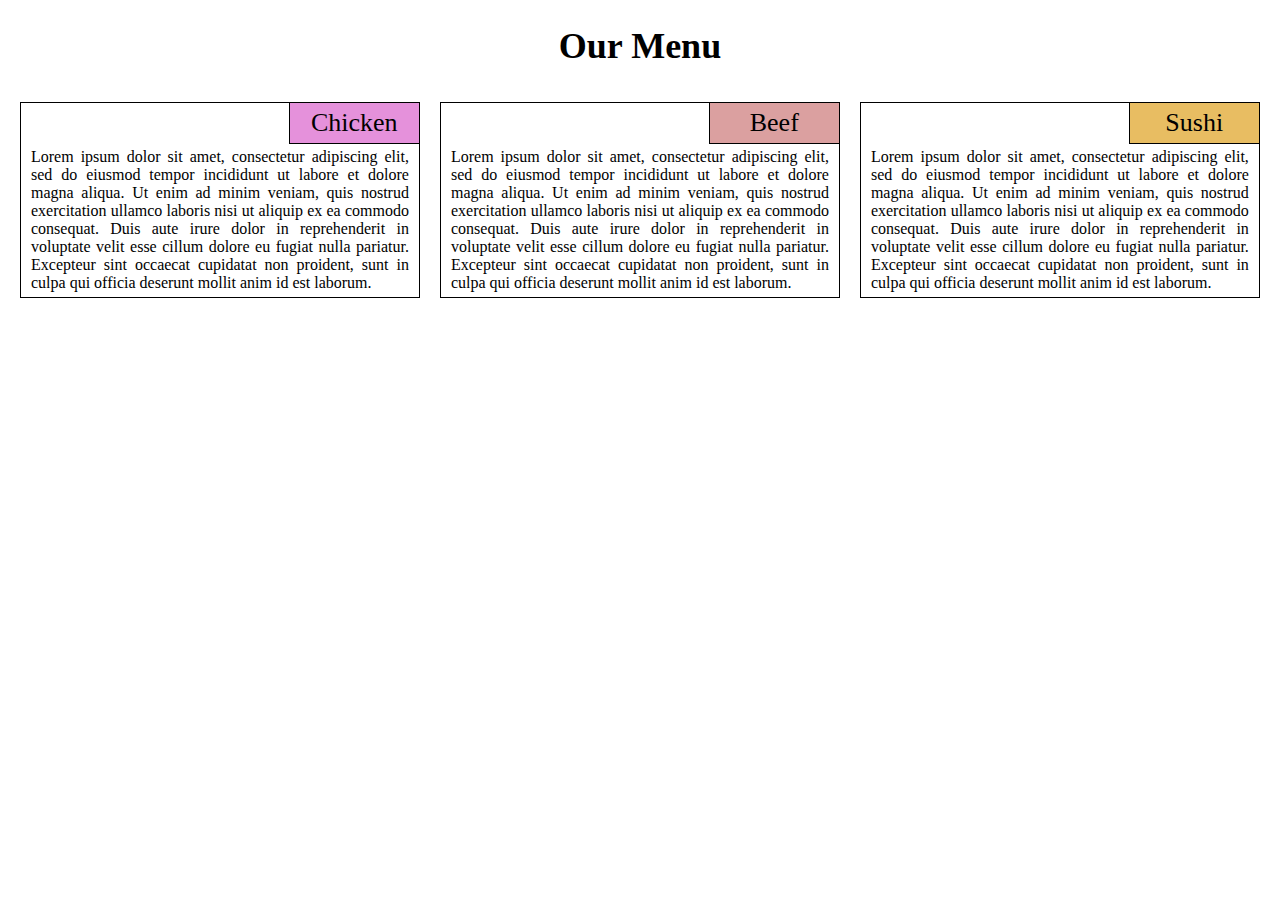
<file: module2/index.html>
<!doctype html>
<html lang="en">
<head>
  <meta charset="utf-8">
  <meta http-equiv="X-UA-Compatible" content="IE=edge">
  <meta name="viewport" content="width=device-width, initial-scale=1">
  <title>module 2 Coding Assignment</title>
  <link rel="stylesheet" href="css/styles.css">
</head>
<body>
  <h1>Our Menu</h1>

  <div class="row">
    <div class="column col-lg-4 col-md-6 col-sm-12">
      <div class="container">
        <p class="section first">Chicken</p>
        <p>Lorem ipsum dolor sit amet, consectetur adipiscing elit, sed do eiusmod tempor incididunt ut labore et dolore magna aliqua. Ut enim ad minim veniam, quis nostrud exercitation ullamco laboris nisi ut aliquip ex ea commodo consequat. Duis aute irure dolor in reprehenderit in voluptate velit esse cillum dolore eu fugiat nulla pariatur. Excepteur sint occaecat cupidatat non proident, sunt in culpa qui officia deserunt mollit anim id est laborum.</p>
      </div>

    </div>

    <div class="column col-lg-4 col-md-6 col-sm-12">
      <div class="container">
        <p class="section second">Beef</p>
        <p>Lorem ipsum dolor sit amet, consectetur adipiscing elit, sed do eiusmod tempor incididunt ut labore et dolore magna aliqua. Ut enim ad minim veniam, quis nostrud exercitation ullamco laboris nisi ut aliquip ex ea commodo consequat. Duis aute irure dolor in reprehenderit in voluptate velit esse cillum dolore eu fugiat nulla pariatur. Excepteur sint occaecat cupidatat non proident, sunt in culpa qui officia deserunt mollit anim id est laborum.</p>
      </div>
    </div>

    <div class="column col-lg-4 col-md-12 col-sm-12">
      <div class="container">
        <p class="section third">Sushi</p>
        <p>Lorem ipsum dolor sit amet, consectetur adipiscing elit, sed do eiusmod tempor incididunt ut labore et dolore magna aliqua. Ut enim ad minim veniam, quis nostrud exercitation ullamco laboris nisi ut aliquip ex ea commodo consequat. Duis aute irure dolor in reprehenderit in voluptate velit esse cillum dolore eu fugiat nulla pariatur. Excepteur sint occaecat cupidatat non proident, sunt in culpa qui officia deserunt mollit anim id est laborum.</p>
      </div>
    </div>
  </div>
</body>
</html>
</file>
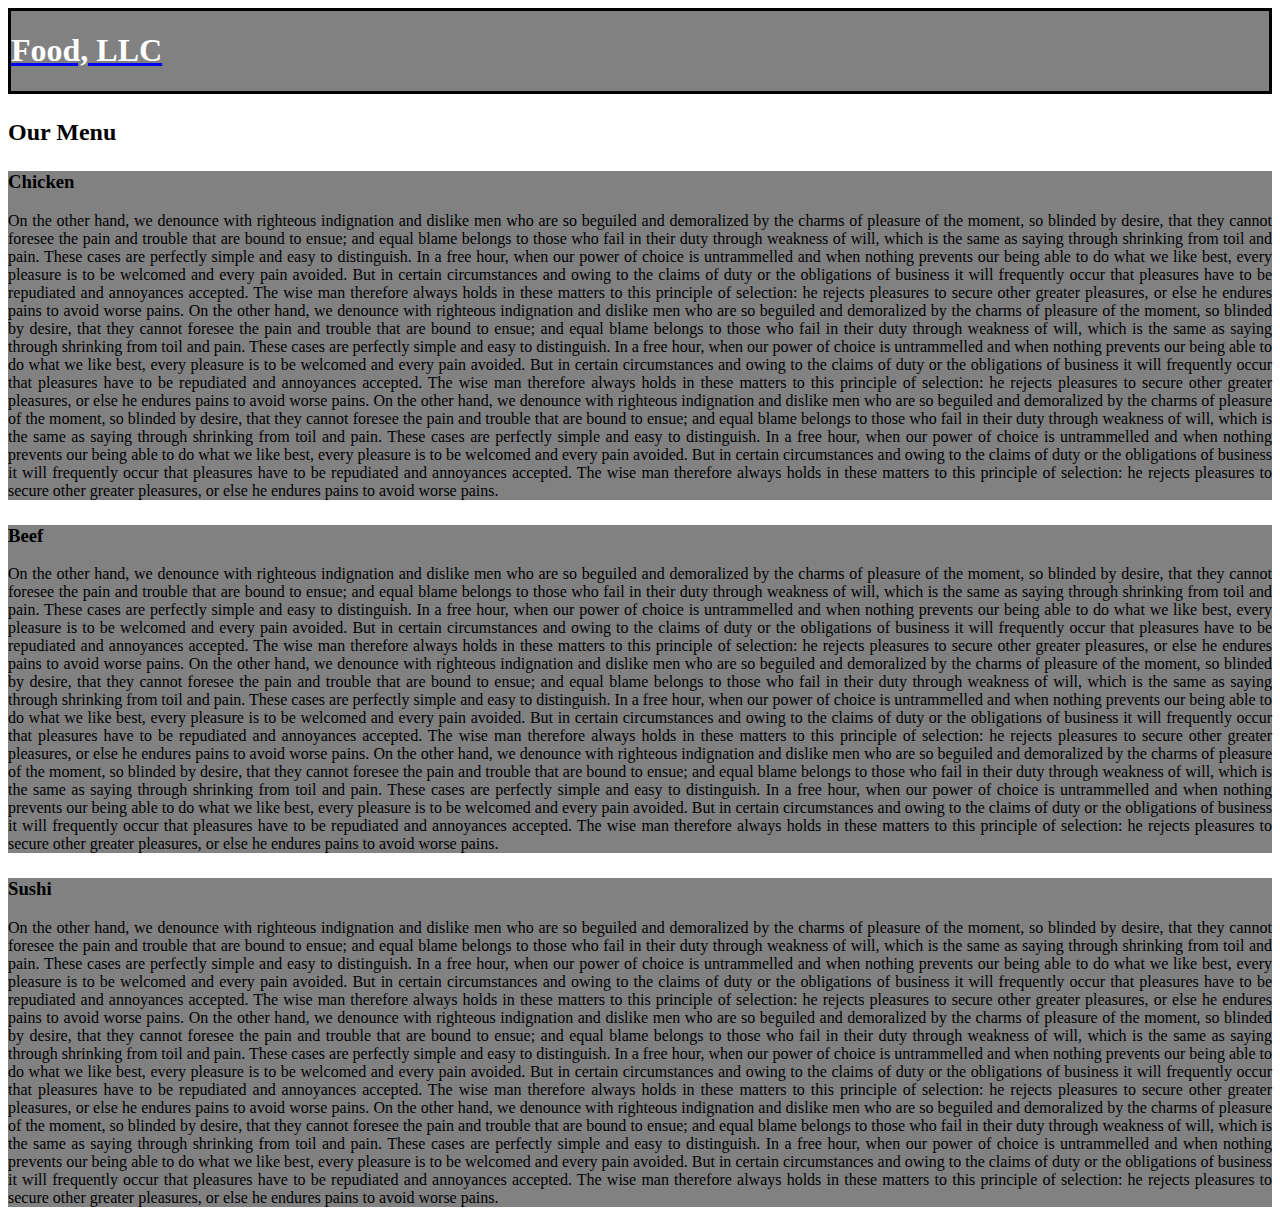
<file: module3/index.html>
<!doctype html>
<html lang="en">
<head>
  <meta charset="utf-8">
  <meta http-equiv="X-UA-Compatible" content="IE=edge">
  <meta name="viewport" content="width=device-width, initial-scale=1">
  <title>module 3 Coding Assignment</title>
  <link rel="stylesheet" href="https://stackpath.bootstrapcdn.com/bootstrap/4.5.0/css/bootstrap.min.css" integrity="sha384-9aIt2nRpC12Uk9gS9baDl411NQApFmC26EwAOH8WgZl5MYYxFfc+NcPb1dKGj7Sk" crossorigin="anonymous">
  <link rel="stylesheet" href="css/styles.css">
</head>
<body>

  <header>
    <nav class="navbar navbar-dark bg-dark">
      <div class="navbar-brand">
        <a href="index.html"><h1>Food, LLC</h1></a>
      </div>
      <button class="navbar-toggler visible-xs" type="button" data-toggle="collapse" data-target="#navbarToggleExternalContent" aria-controls="navbarToggleExternalContent" aria-expanded="false" aria-label="Toggle navigation">
        <span class="navbar-toggler-icon"></span>
      </button>
    </nav>
    <div class="collapse visible-xs" id="navbarToggleExternalContent">
      <div class="bg-light p-4">
        <ul class="navbar-nav mr-auto text-center">
          <li class="nav-item">
            <a class="dropdown-item" href="#chicken">Chicken</a>
          </li>
          <li class="nav-item">
            <a class="dropdown-item" href="#beef">Beef</a>
          </li>
          <li class="nav-item">
            <a class="dropdown-item" href="#sushi">Sushi</a>
          </li>
        </ul>
      </div>
    </div>
  </header>

  <div id="main-content" class="container">
    <h2 class="text-center">Our Menu</h2>

    <div class="row">
      <div id="chicken" class="col-lg-12 col-md-12 col-sm-12">
        <h3 class="text-center">Chicken</h3>
        <p>
          On the other hand, we denounce with righteous indignation and dislike men who are so beguiled and demoralized by the charms of pleasure of the moment, so blinded by desire, that they cannot foresee the pain and trouble that are bound to ensue; and equal blame belongs to those who fail in their duty through weakness of will, which is the same as saying through shrinking from toil and pain. These cases are perfectly simple and easy to distinguish. In a free hour, when our power of choice is untrammelled and when nothing prevents our being able to do what we like best, every pleasure is to be welcomed and every pain avoided. But in certain circumstances and owing to the claims of duty or the obligations of business it will frequently occur that pleasures have to be repudiated and annoyances accepted. The wise man therefore always holds in these matters to this principle of selection: he rejects pleasures to secure other greater pleasures, or else he endures pains to avoid worse pains.
          On the other hand, we denounce with righteous indignation and dislike men who are so beguiled and demoralized by the charms of pleasure of the moment, so blinded by desire, that they cannot foresee the pain and trouble that are bound to ensue; and equal blame belongs to those who fail in their duty through weakness of will, which is the same as saying through shrinking from toil and pain. These cases are perfectly simple and easy to distinguish. In a free hour, when our power of choice is untrammelled and when nothing prevents our being able to do what we like best, every pleasure is to be welcomed and every pain avoided. But in certain circumstances and owing to the claims of duty or the obligations of business it will frequently occur that pleasures have to be repudiated and annoyances accepted. The wise man therefore always holds in these matters to this principle of selection: he rejects pleasures to secure other greater pleasures, or else he endures pains to avoid worse pains.
          On the other hand, we denounce with righteous indignation and dislike men who are so beguiled and demoralized by the charms of pleasure of the moment, so blinded by desire, that they cannot foresee the pain and trouble that are bound to ensue; and equal blame belongs to those who fail in their duty through weakness of will, which is the same as saying through shrinking from toil and pain. These cases are perfectly simple and easy to distinguish. In a free hour, when our power of choice is untrammelled and when nothing prevents our being able to do what we like best, every pleasure is to be welcomed and every pain avoided. But in certain circumstances and owing to the claims of duty or the obligations of business it will frequently occur that pleasures have to be repudiated and annoyances accepted. The wise man therefore always holds in these matters to this principle of selection: he rejects pleasures to secure other greater pleasures, or else he endures pains to avoid worse pains.
        </p>
      </div>

      <div id="beef" class="col-lg-12 col-md-12 col-sm-12">
        <h3 class="text-center">Beef</h3>
        <p>
          On the other hand, we denounce with righteous indignation and dislike men who are so beguiled and demoralized by the charms of pleasure of the moment, so blinded by desire, that they cannot foresee the pain and trouble that are bound to ensue; and equal blame belongs to those who fail in their duty through weakness of will, which is the same as saying through shrinking from toil and pain. These cases are perfectly simple and easy to distinguish. In a free hour, when our power of choice is untrammelled and when nothing prevents our being able to do what we like best, every pleasure is to be welcomed and every pain avoided. But in certain circumstances and owing to the claims of duty or the obligations of business it will frequently occur that pleasures have to be repudiated and annoyances accepted. The wise man therefore always holds in these matters to this principle of selection: he rejects pleasures to secure other greater pleasures, or else he endures pains to avoid worse pains.
          On the other hand, we denounce with righteous indignation and dislike men who are so beguiled and demoralized by the charms of pleasure of the moment, so blinded by desire, that they cannot foresee the pain and trouble that are bound to ensue; and equal blame belongs to those who fail in their duty through weakness of will, which is the same as saying through shrinking from toil and pain. These cases are perfectly simple and easy to distinguish. In a free hour, when our power of choice is untrammelled and when nothing prevents our being able to do what we like best, every pleasure is to be welcomed and every pain avoided. But in certain circumstances and owing to the claims of duty or the obligations of business it will frequently occur that pleasures have to be repudiated and annoyances accepted. The wise man therefore always holds in these matters to this principle of selection: he rejects pleasures to secure other greater pleasures, or else he endures pains to avoid worse pains.
          On the other hand, we denounce with righteous indignation and dislike men who are so beguiled and demoralized by the charms of pleasure of the moment, so blinded by desire, that they cannot foresee the pain and trouble that are bound to ensue; and equal blame belongs to those who fail in their duty through weakness of will, which is the same as saying through shrinking from toil and pain. These cases are perfectly simple and easy to distinguish. In a free hour, when our power of choice is untrammelled and when nothing prevents our being able to do what we like best, every pleasure is to be welcomed and every pain avoided. But in certain circumstances and owing to the claims of duty or the obligations of business it will frequently occur that pleasures have to be repudiated and annoyances accepted. The wise man therefore always holds in these matters to this principle of selection: he rejects pleasures to secure other greater pleasures, or else he endures pains to avoid worse pains.
        </p>
      </div>

      <div id="sushi" class="col-lg-12 col-md-12 col-sm-12">
        <h3 class="text-center">Sushi</h3>
        <p>
          On the other hand, we denounce with righteous indignation and dislike men who are so beguiled and demoralized by the charms of pleasure of the moment, so blinded by desire, that they cannot foresee the pain and trouble that are bound to ensue; and equal blame belongs to those who fail in their duty through weakness of will, which is the same as saying through shrinking from toil and pain. These cases are perfectly simple and easy to distinguish. In a free hour, when our power of choice is untrammelled and when nothing prevents our being able to do what we like best, every pleasure is to be welcomed and every pain avoided. But in certain circumstances and owing to the claims of duty or the obligations of business it will frequently occur that pleasures have to be repudiated and annoyances accepted. The wise man therefore always holds in these matters to this principle of selection: he rejects pleasures to secure other greater pleasures, or else he endures pains to avoid worse pains.
          On the other hand, we denounce with righteous indignation and dislike men who are so beguiled and demoralized by the charms of pleasure of the moment, so blinded by desire, that they cannot foresee the pain and trouble that are bound to ensue; and equal blame belongs to those who fail in their duty through weakness of will, which is the same as saying through shrinking from toil and pain. These cases are perfectly simple and easy to distinguish. In a free hour, when our power of choice is untrammelled and when nothing prevents our being able to do what we like best, every pleasure is to be welcomed and every pain avoided. But in certain circumstances and owing to the claims of duty or the obligations of business it will frequently occur that pleasures have to be repudiated and annoyances accepted. The wise man therefore always holds in these matters to this principle of selection: he rejects pleasures to secure other greater pleasures, or else he endures pains to avoid worse pains.
          On the other hand, we denounce with righteous indignation and dislike men who are so beguiled and demoralized by the charms of pleasure of the moment, so blinded by desire, that they cannot foresee the pain and trouble that are bound to ensue; and equal blame belongs to those who fail in their duty through weakness of will, which is the same as saying through shrinking from toil and pain. These cases are perfectly simple and easy to distinguish. In a free hour, when our power of choice is untrammelled and when nothing prevents our being able to do what we like best, every pleasure is to be welcomed and every pain avoided. But in certain circumstances and owing to the claims of duty or the obligations of business it will frequently occur that pleasures have to be repudiated and annoyances accepted. The wise man therefore always holds in these matters to this principle of selection: he rejects pleasures to secure other greater pleasures, or else he endures pains to avoid worse pains.
        </p>
      </div>
    </div>
  </div>


  <script src="https://code.jquery.com/jquery-3.5.1.slim.min.js" integrity="sha384-DfXdz2htPH0lsSSs5nCTpuj/zy4C+OGpamoFVy38MVBnE+IbbVYUew+OrCXaRkfj" crossorigin="anonymous"></script>
  <script src="https://cdn.jsdelivr.net/npm/popper.js@1.16.0/dist/umd/popper.min.js" integrity="sha384-Q6E9RHvbIyZFJoft+2mJbHaEWldlvI9IOYy5n3zV9zzTtmI3UksdQRVvoxMfooAo" crossorigin="anonymous"></script>
  <script src="https://stackpath.bootstrapcdn.com/bootstrap/4.5.0/js/bootstrap.min.js" integrity="sha384-OgVRvuATP1z7JjHLkuOU7Xw704+h835Lr+6QL9UvYjZE3Ipu6Tp75j7Bh/kR0JKI" crossorigin="anonymous"></script>
</body>
</html>
</file>
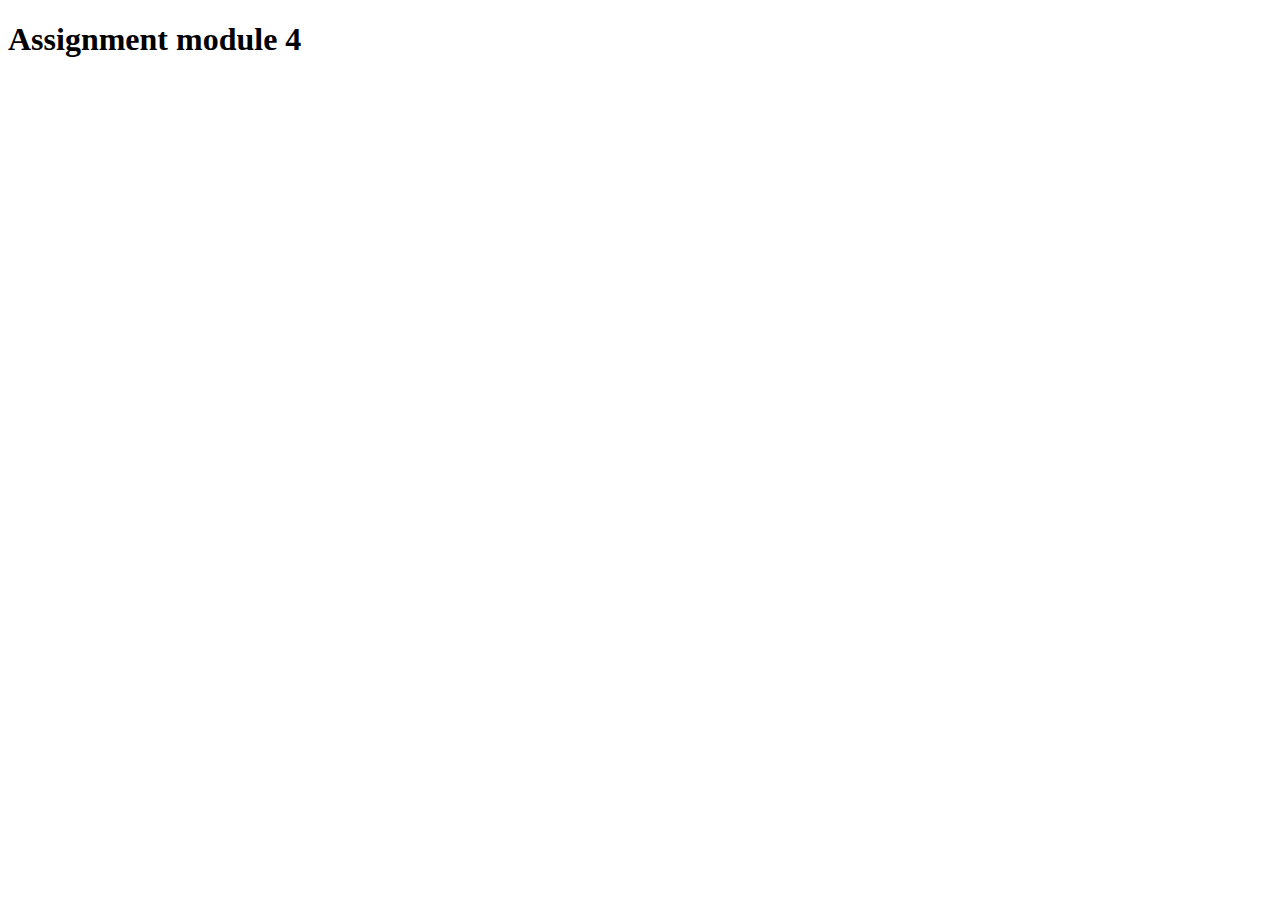
<file: module4/index.html>
<!doctype html>
<html lang="en">
<head>
  <meta charset="utf-8">
  <meta http-equiv="X-UA-Compatible" content="IE=edge">
  <meta name="viewport" content="width=device-width, initial-scale=1">
  <title>module 3 Coding Assignment</title>
  <script src="js/sayGoodbye.js"></script>
  <script src="js/sayHello.js"></script>
  <script src="js/script.js"></script>
</head>
<body>
  <h1>Assignment module 4</h1>
</body>
</html>
</file>
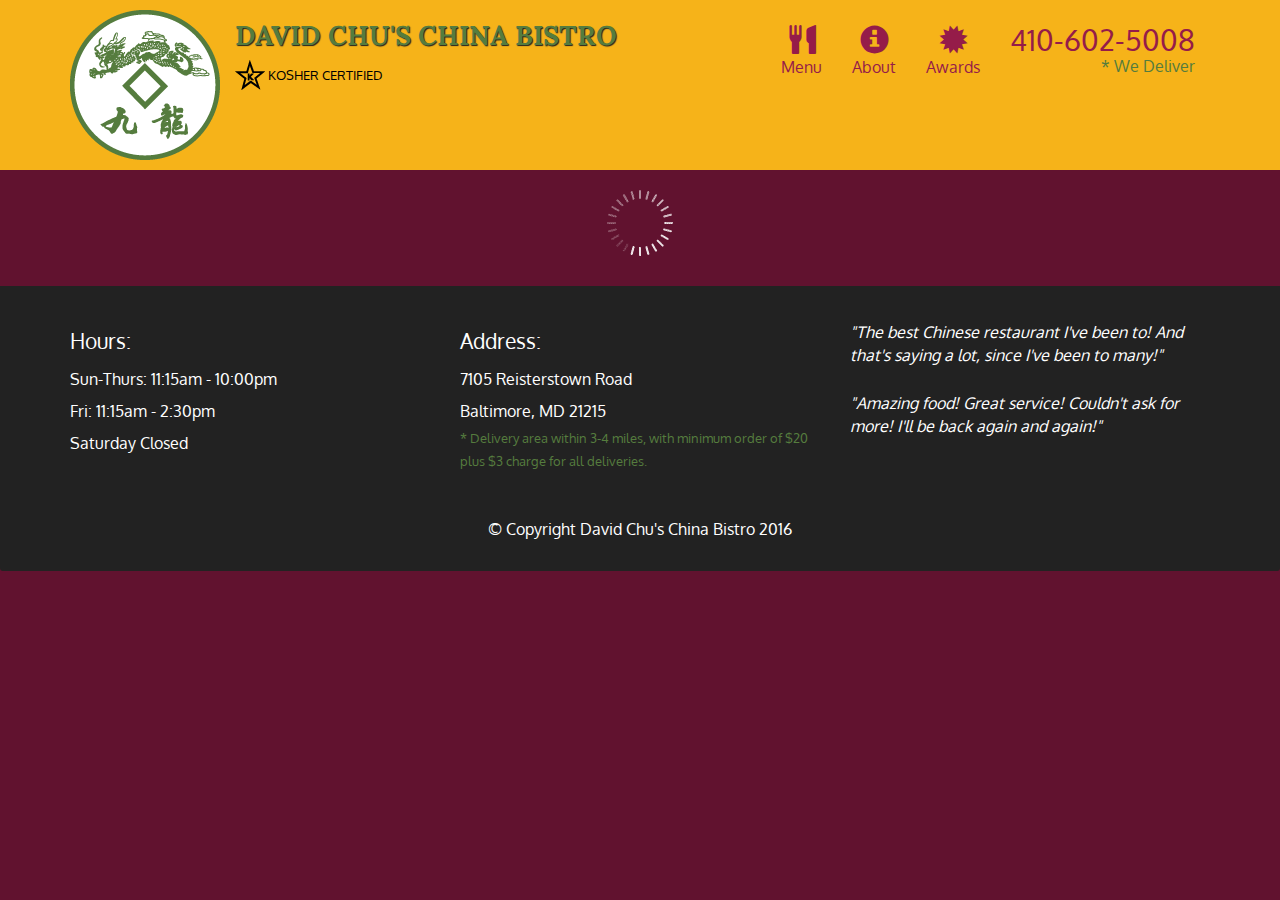
<file: module5/index.html>
<!doctype html>
<html lang="en">
  <head>
    <meta charset="utf-8">
    <meta http-equiv="X-UA-Compatible" content="IE=edge">
    <meta name="viewport" content="width=device-width, initial-scale=1">
    <title>David Chu's China Bistro</title>
    <link rel="stylesheet" href="css/bootstrap.min.css">
    <link rel="stylesheet" href="css/styles.css">
    <link href='https://fonts.googleapis.com/css?family=Oxygen:400,300,700' rel='stylesheet' type='text/css'>
    <link href='https://fonts.googleapis.com/css?family=Lora' rel='stylesheet' type='text/css'>
  </head>
<body>
  <header>
    <nav id="header-nav" class="navbar navbar-default">
      <div class="container">
        <div class="navbar-header">
          <a href="index.html" class="pull-left visible-md visible-lg">
            <div id="logo-img" alt="Logo image"></div>
          </a>

          <div class="navbar-brand">
            <a href="index.html"><h1>David Chu's China Bistro</h1></a>
            <p>
              <img src="images/star-k-logo.png" alt="Kosher certification">
              <span>Kosher Certified</span>
            </p>
          </div>

          <button id="navbarToggle" type="button" class="navbar-toggle collapsed" data-toggle="collapse" data-target="#collapsable-nav" aria-expanded="false">
            <span class="sr-only">Toggle navigation</span>
            <span class="icon-bar"></span>
            <span class="icon-bar"></span>
            <span class="icon-bar"></span>
          </button>
        </div>
        
        <div id="collapsable-nav" class="collapse navbar-collapse">
           <ul id="nav-list" class="nav navbar-nav navbar-right">
            <li id="navHomeButton" class="visible-xs active">
              <a href="index.html">
                <span class="glyphicon glyphicon-home"></span> Home</a>
            </li>
            <li id="navMenuButton">
              <a href="#" onclick="$dc.loadMenuCategories();">
                <span class="glyphicon glyphicon-cutlery"></span><br class="hidden-xs"> Menu</a>
            </li>
            <li>
              <a href="#">
                <span class="glyphicon glyphicon-info-sign"></span><br class="hidden-xs"> About</a>
            </li>
            <li>
              <a href="#">
                <span class="glyphicon glyphicon-certificate"></span><br class="hidden-xs"> Awards</a>
            </li>
            <li id="phone" class="hidden-xs">
              <a href="tel:410-602-5008">
                <span>410-602-5008</span></a><div>* We Deliver</div>
            </li>
          </ul><!-- #nav-list -->
        </div><!-- .collapse .navbar-collapse -->
      </div><!-- .container -->
    </nav><!-- #header-nav -->
  </header>

  <div id="call-btn" class="visible-xs">
    <a class="btn" href="tel:410-602-5008">
    <span class="glyphicon glyphicon-earphone"></span>
    410-602-5008
    </a>
  </div>
  <div id="xs-deliver" class="text-center visible-xs">* We Deliver</div>

  <div id="main-content" class="container"></div>

  <footer class="panel-footer">
    <div class="container">
      <div class="row">
        <section id="hours" class="col-sm-4">
          <span>Hours:</span><br>
          Sun-Thurs: 11:15am - 10:00pm<br>
          Fri: 11:15am - 2:30pm<br>
          Saturday Closed
          <hr class="visible-xs">
        </section>
        <section id="address" class="col-sm-4">
          <span>Address:</span><br>
          7105 Reisterstown Road<br>
          Baltimore, MD 21215
          <p>* Delivery area within 3-4 miles, with minimum order of $20 plus $3 charge for all deliveries.</p>
          <hr class="visible-xs">
        </section>
        <section id="testimonials" class="col-sm-4">
          <p>"The best Chinese restaurant I've been to! And that's saying a lot, since I've been to many!"</p>
          <p>"Amazing food! Great service! Couldn't ask for more! I'll be back again and again!"</p>
        </section>
      </div>
      <div class="text-center">&copy; Copyright David Chu's China Bistro 2016</div>
    </div>
  </footer>

  <!-- jQuery (Bootstrap JS plugins depend on it) -->
  <script src="js/jquery-2.1.4.min.js"></script>
  <script src="js/bootstrap.min.js"></script>
  <script src="js/ajax-utils.js"></script>
  <script src="js/script.js"></script>
</body>
</html>
</file>
<file: module2/css/styles.css>
* {
    box-sizing: border-box;
    margin: 0;
    padding: 0;
}

h1 {
    font-size: 36px;
    margin-top: 25px;
    margin-bottom: 15px;
    text-align: center;
}

.row {
    width: 100%;
    padding: 10px;
}

.column {
    padding: 10px;
}

.container {
    position: relative;
    width: 100%;
    padding: 45px 10px 5px 10px;
    border: 1px solid black;
}

.section {
    font-size: 26px;
    position: absolute;
    top: -1px;
    right: -1px;
    border: 1px solid black;

    padding: 5px;
    width: 33%;
    text-align: center;
}

.first {
    background-color: #e591db;
}

.second {
    background-color: #dba0a0;
}

.third {
    background-color: #e8bd62;
}

.container > p:nth-child(2) {
    font-size: 16px;
    text-align: justify;
}

@media (min-width: 992px) {
    .col-lg-1, .col-lg-2, .col-lg-3, .col-lg-4, .col-lg-5, .col-lg-6, .col-lg-7, .col-lg-8, .col-lg-9, .col-lg-10, .col-lg-11, .col-lg-12 {
        float: left;
    }

    .col-lg-1 {
        width: 8.33%;
    }
    .col-lg-2 {
        width: 16.66%;
    }
    .col-lg-3 {
        width: 25%;
    }
    .col-lg-4 {
        width: 33.33%;
    }
    .col-lg-5 {
        width: 41.66%;
    }
    .col-lg-6 {
        width: 50%;
    }
    .col-lg-7 {
        width: 58.33%;
    }
    .col-lg-8 {
        width: 66.66%;
    }
    .col-lg-9 {
        width: 74.99%;
    }
    .col-lg-10 {
        width: 83.33%;
    }
    .col-lg-11 {
        width: 91.66%;
    }
    .col-lg-12 {
        width: 100%;
    }

}

@media (min-width: 768px) and (max-width: 991px) {
    .col-md-1, .col-md-2, .col-md-3, .col-md-4, .col-md-5, .col-md-6, .col-md-7, .col-md-8, .col-md-9, .col-md-10, .col-md-11, .col-md-12 {
        float: left;
    }

    .col-md-1 {
        width: 8.33%;
    }
    .col-md-2 {
        width: 16.66%;
    }
    .col-md-3 {
        width: 25%;
    }
    .col-md-4 {
        width: 33.33%;
    }
    .col-md-5 {
        width: 41.66%;
    }
    .col-md-6 {
        width: 50%;
    }
    .col-md-7 {
        width: 58.33%;
    }
    .col-md-8 {
        width: 66.66%;
    }
    .col-md-9 {
        width: 74.99%;
    }
    .col-md-10 {
        width: 83.33%;
    }
    .col-md-11 {
        width: 91.66%;
    }
    .col-md-12 {
        width: 100%;
    }
}

@media (max-width: 767px) {
    .col-sm-1, .col-sm-2, .col-sm-3, .col-sm-4, .col-sm-5, .col-sm-6, .col-sm-7, .col-sm-8, .col-sm-9, .col-sm-10, .col-sm-11, .col-sm-12 {
        float: left;
    }

    .col-sm-1 {
        width: 8.33%;
    }
    .col-sm-2 {
        width: 16.66%;
    }
    .col-sm-3 {
        width: 25%;
    }
    .col-sm-4 {
        width: 33.33%;
    }
    .col-sm-5 {
        width: 41.66%;
    }
    .col-sm-6 {
        width: 50%;
    }
    .col-sm-7 {
        width: 58.33%;
    }
    .col-sm-8 {
        width: 66.66%;
    }
    .col-sm-9 {
        width: 74.99%;
    }
    .col-sm-10 {
        width: 83.33%;
    }
    .col-sm-11 {
        width: 91.66%;
    }
    .col-sm-12 {
        width: 100%;
    }
}
</file>
<file: module3/css/styles.css>
nav {
  background-color: #818182;
  border: 3px solid black;
}
h1 { color: white; text-decoration: none; }
.container h2 {
  margin: 25px auto 25px;
}
h3 { margin-top: 5px; }
.row > div {
  background-color: #818182;
  margin-bottom: 25px;
}
.row p {
  text-align: justify;
}
li {
  border-bottom: 2px solid black;
}
.p-4 {
  padding: 0 !important;
}




/********** Large devices only **********/
@media (min-width: 1200px) {
  .visible-xs { display: none; }
}

/********** Medium devices only **********/
@media (min-width: 992px) and (max-width: 1199px) {
  .visible-xs { display: none; }
}

/********** Small devices only **********/
@media (min-width: 768px) and (max-width: 991px) {
  .visible-xs { display: none; }
}

/********** Extra small devices only **********/
@media (max-width: 767px) {

}

/********** Super extra small devices Only :-) (e.g., iPhone 4) **********/
@media (max-width: 479px) {

}
</file>
<file: module5/css/styles.css>
body {
  font-size: 16px;
  color: #fff;
  background-color: #61122f;
  font-family: 'Oxygen', sans-serif;
}

/** HEADER **/
#header-nav {
  background-color: #f6b319;
  border-radius: 0;
  border: 0;
}

#logo-img {
  background: url('../images/restaurant-logo_large.png') no-repeat;
  width: 150px;
  height: 150px;
  margin: 10px 15px 10px 0;
}

.navbar-brand {
  padding-top: 25px;
}
.navbar-brand h1 { /* Restaurant name */
  font-family: 'Lora', serif;
  color: #557c3e;
  font-size: 1.5em;
  text-transform: uppercase;
  font-weight: bold;
  text-shadow: 1px 1px 1px #222;
  margin-top: 0;
  margin-bottom: 0;
  line-height: .75;
}
.navbar-brand a:hover, .navbar-brand a:focus {
  text-decoration: none;
}
.navbar-brand p { /* Kosher cert */
  color: #000;
  text-transform: uppercase;
  font-size: .7em;
  margin-top: 15px;
}
.navbar-brand p span { /* Star-K */
  vertical-align: middle;
}

#nav-list {
  margin-top: 10px;
}
#nav-list a {
  color: #951C49;
  text-align: center;
}
#nav-list a:hover {
  background: #E7E7E7;
}
#nav-list a span {
  font-size: 1.8em;
}

#phone {
  margin-top: 5px;
}
#phone a { /* Phone number */
  text-align: right;
  padding-bottom: 0;
}
#phone div { /* We Deliver */
  color: #557c3e;
  text-align: right;
  padding-right: 15px;
}

.navbar-header button.navbar-toggle, .navbar-header .icon-bar {
  border: 1px solid #61122f;
}
.navbar-header button.navbar-toggle {
  clear: both;
  margin-top: -30px;
}
/* END HEADER */

/* FOOTER */
.panel-footer {
  margin-top: 30px;
  padding-top: 35px;
  padding-bottom: 30px;
  background-color: #222;
  border-top: 0;
}
.panel-footer div.row {
  margin-bottom: 35px;
}
#hours, #address {
  line-height: 2;
}
#hours > span, #address > span {
  font-size: 1.3em;
}
#address p {
  color: #557c3e;
  font-size: .8em;
  line-height: 1.8;
}
#testimonials {
  font-style: italic;
}
#testimonials p:nth-child(2) {
  margin-top: 25px;
}
/* END FOOTER */



/* HOME PAGE */
.container .jumbotron {
  box-shadow: 0 0 50px #3F0C1F;
  border: 2px solid #3F0C1F;
}

#menu-tile, #specials-tile, #map-tile {
  height: 250px;
  width: 100%;
  margin-bottom: 15px;
  position: relative;
  border: 2px solid #3F0C1F;
  overflow: hidden;
}
#menu-tile:hover, #specials-tile:hover, #map-tile:hover {
  box-shadow: 0 1px 5px 1px #cccccc;
}
#menu-tile {
  background: url('../images/menu-tile.jpg') no-repeat;
  background-position: center;
}
#specials-tile {
  background: url('../images/specials-tile.jpg') no-repeat;
  background-position: center;
}
#menu-tile span, #specials-tile span, #map-tile span {
  position: absolute;
  bottom: 0;
  right: 0;
  width: 100%;
  text-align: center;
  font-size: 1.6em;
  text-transform: uppercase;
  background-color: #000;
  color: #fff;
  opacity: .8;
}
/* END HOME PAGE */

/* MENU CATEGORIES PAGE */
.category-tile { 
  position: relative;
  border: 2px solid #3F0C1F;
  overflow: hidden;
  width: 200px;
  height: 200px;
  margin: 0 auto 15px;
}
.category-tile span {
  position: absolute;
  bottom: 0;
  right: 0;
  width: 100%;
  text-align: center;
  font-size: 1.2em;
  text-transform: uppercase;
  background-color: #000;
  color: #fff;
  opacity: .8;
}
.category-tile:hover {
  box-shadow: 0 1px 5px 1px #cccccc;
}

#menu-categories-title + div {
  margin-bottom: 50px;
}
/* END MENU CATEGORIES PAGE */

/* SINGLE CATEGORY PAGE */
.menu-item-tile {
  margin-bottom: 25px;
}
.menu-item-tile hr {
  width: 80%;
}
.menu-item-tile .menu-item-price {
  font-size: 1.1em;
  text-align: right;
  margin-top: -15px;
  margin-right: -15px;
}
.menu-item-tile .menu-item-price span {
  font-size: .6em;
}
.menu-item-photo {
  position: relative;
  border: 2px solid #3F0C1F; 
  overflow: hidden;
  padding: 0;
  margin-right: -15px;
  margin-left: auto;
  margin-bottom: 20px;
  max-width: 250px;
}
.menu-item-photo div {
  position: absolute;
  bottom: 0;
  right: 0;
  width: 80px;
  background-color: #557c3e;
  text-align: center;
}
.menu-item-description {
  padding-right: 30px;
}
h3.menu-item-title {
  margin: 0 0 10px;
}
.menu-item-details {
  font-size: .9em;
  font-style: italic;
}
/* END SINGLE CATEGORY PAGE */


/********** Large devices only **********/
@media (min-width: 1200px) {
  .container .jumbotron {
    background: url('../images/jumbotron_1200.jpg') no-repeat;
    height: 675px;
  }
}

/********** Medium devices only **********/
@media (min-width: 992px) and (max-width: 1199px) {
  /* Header */
  #logo-img {
    background: url('../images/restaurant-logo_medium.png') no-repeat;
    width: 100px;
    height: 100px;
    margin: 5px 5px 5px 0;
  }
  /* End Header */

  /* Home Page */
  .container .jumbotron {
    background: url('../images/jumbotron_992.jpg') no-repeat;
    height: 558px;
  }
  /* End Home Page */
}

/********** Small devices only **********/
@media (min-width: 768px) and (max-width: 991px) {
  /* Home Page */
  .container .jumbotron {
    background: url('../images/jumbotron_768.jpg') no-repeat;
    height: 432px;
  }
  /* End Home Page */
}

/********** Extra small devices only **********/
@media (max-width: 767px) {
  /* Header */
  .navbar-brand {
    padding-top: 10px;
    height: 80px;
  }
  .navbar-brand h1 { /* Restaurant name */
    padding-top: 10px;
    font-size: 5vw; /* 1vw = 1% of viewport width */
  }
  .navbar-brand p { /* Kosher cert */
    font-size: .6em;
    margin-top: 12px;
  }
  .navbar-brand p img { /* Star-K */
    height: 20px;
  }

  #collapsable-nav a { /* Collapsed nav menu text */
    font-size: 1.2em;
  }
  #collapsable-nav a span { /* Collapsed nav menu glyph */
    font-size: 1em;
    margin-right: 5px;
  }

  #call-btn > a {
    font-size: 1.5em;
    display: block;
    margin: 0 20px;
    padding: 10px;
    border: 2px solid #fff;
    background-color: #f6b319;
    color: #951c49;
  }
  #xs-deliver {
    margin-top: 5px;
    font-size: .7em;
    letter-spacing: .1em;
    text-transform: uppercase;
  }
  /* End Header */

  /* Footer */
  .panel-footer section {
    margin-bottom: 30px;
    text-align: center;
  }
  .panel-footer section:nth-child(3) {
    margin-bottom: 0; /* margin already exists on the whole row */
  }
  .panel-footer section hr {
    width: 50%;
  }
  /* End Footer */

  /* Home Page */
  .container .jumbotron {
    margin-top: 30px;
    padding: 0;
  }
  #menu-tile, #specials-tile {
    width: 360px;
    margin: 0 auto 15px;
  }

  .menu-item-photo {
    margin-right: auto;
  }
  .menu-item-tile .menu-item-price {
    text-align: center;
  }
  .menu-item-description {
    text-align: center;;
  }
}


/********** Super extra small devices Only :-) (e.g., iPhone 4) **********/
@media (max-width: 479px) {
  /* Header */
  .navbar-brand h1 { /* Restaurant name */
    padding-top: 5px;
    font-size: 6vw;
  }
  /* End Header */
  
  /* Home page */
  #menu-tile, #specials-tile {
    width: 280px;
    margin: 0 auto 15px;
  }

  .col-xxs-12 {
    position: relative;
    min-height: 1px;
    padding-right: 15px;
    padding-left: 15px;
    float: left;
    width: 100%;
  }
}
</file>
